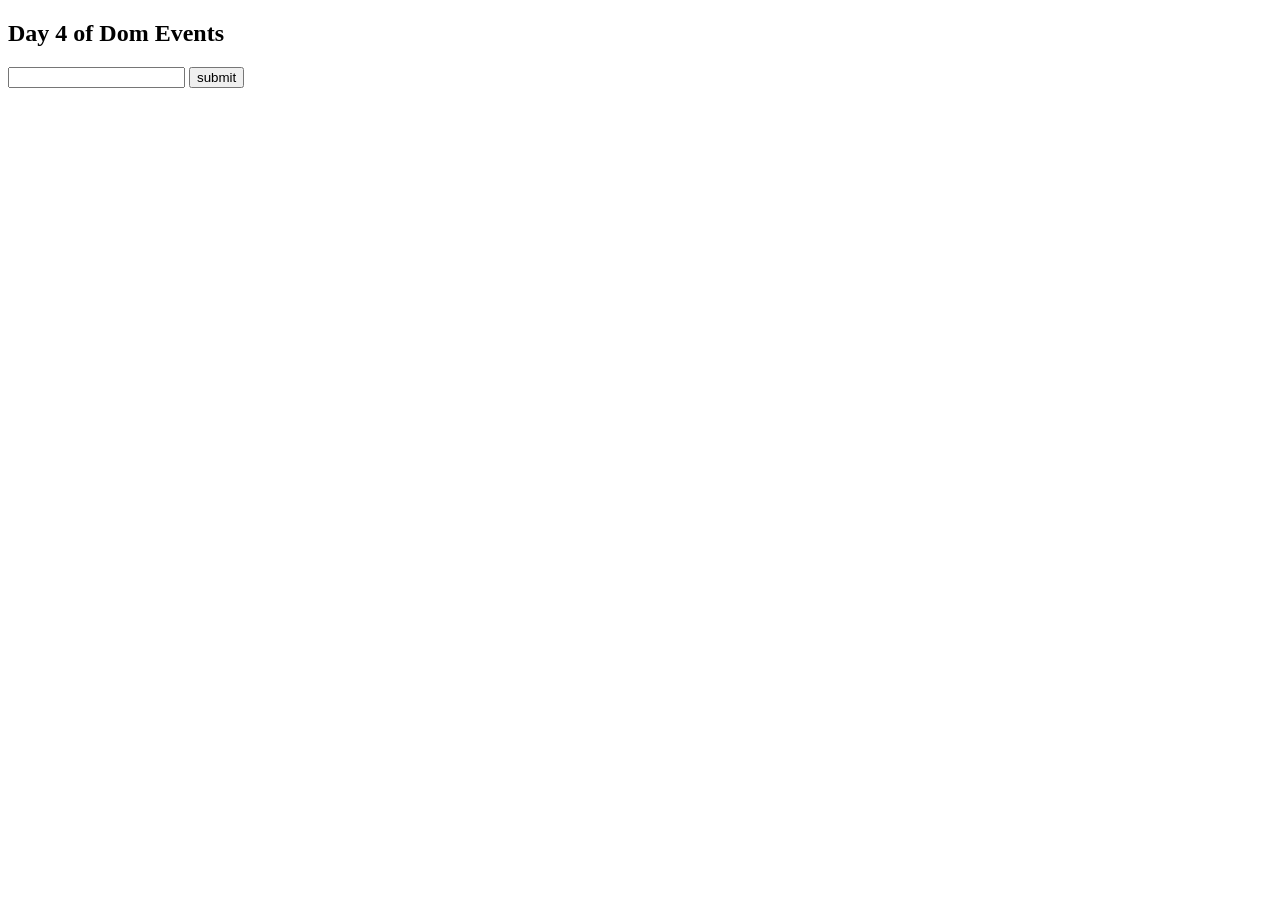
<file: Day 4/index.html>
<!DOCTYPE html>
<html lang="en">
<head>
    <meta charset="UTF-8">
    <meta name="viewport" content="width=device-width, initial-scale=1.0">
    <title>Day 4 of Dom : Events</title>
</head>
<body>
    <h2>Day 4 of Dom Events</h2>

    <form id="form">
 <input type="text"  id="txt">
    <button type="button" id="btn1">
        <span>submit</span>
    </button>

    </form>
   
    <script src="./js/script.js"></script>
    
</body>
</html>
</file>
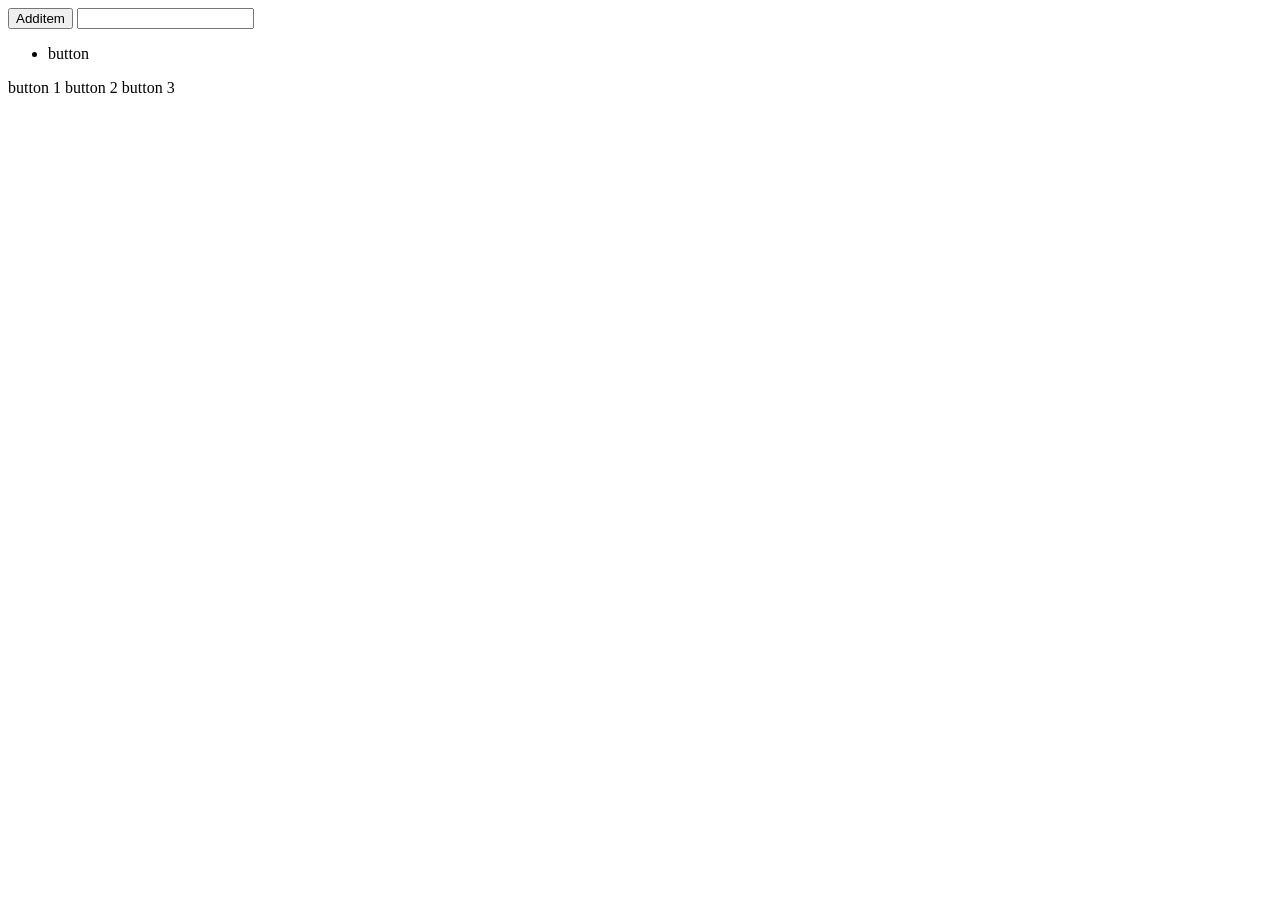
<file: Day 5/index.html>
<!DOCTYPE html>
<html lang="en">
  <head>
    <meta charset="UTF-8" />
    <meta name="viewport" content="width=device-width, initial-scale=1.0" />
    <title>Day 5 Event Bubbling & Event Delegation 🔥</title>
  </head>
  <body>
    
    <button type="button" id="addbtn">Additem</button>
    <input type="text"  id="txt">

    <ul id="list">
      <li id="mylist">button</li>
    </ul>

    <div id="btns">
      <buton class="btn">button 1</buton>
      <buton class="btn">button 2</buton>
      <buton class="btn">button 3</buton>
    </div>

    <script src="./js/script.js"></script>
  </body>
</html>
</file>
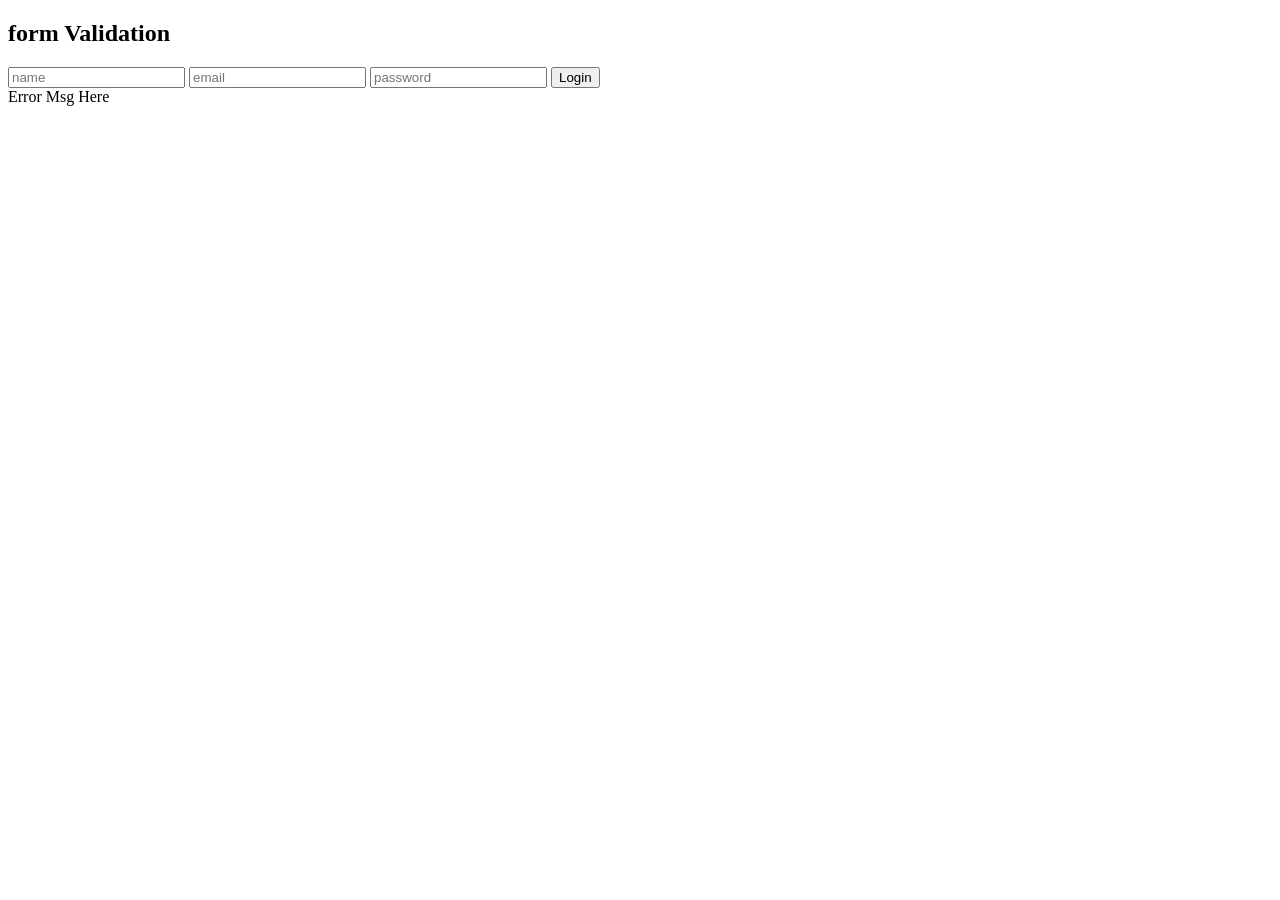
<file: Day 6/index.html>
<!DOCTYPE html>
<html lang="en">
<head>
    <meta charset="UTF-8">
    <meta name="viewport" content="width=device-width, initial-scale=1.0">
    <title>Form Validation</title>
</head>
<body>
  <h2>form Validation</h2>
    <form id="form">
        <input type="text"  id="name" placeholder="name">
        <input type="email"  id="email" placeholder="email">
        <input type="password"  id="password" placeholder="password">
        <button type="submit">Login</button>
    </form>

    <div id="errormsg">Error Msg Here  </div>
    
    <script src="./js/script.js"></script>
</body>
</html>
</file>
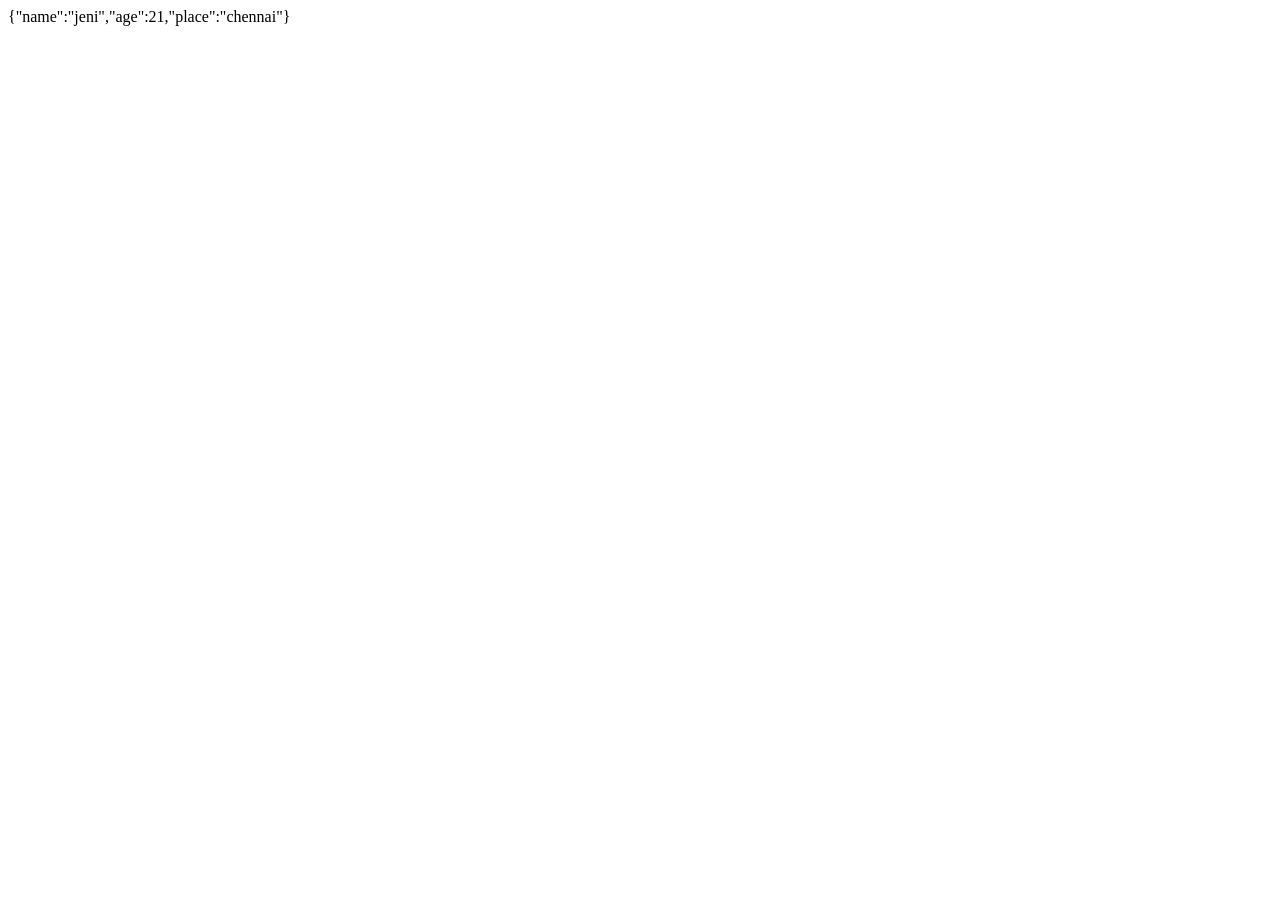
<file: Day 7/index.html>
<!DOCTYPE html>
<html lang="en">
<head>
    <meta charset="UTF-8">
    <meta name="viewport" content="width=device-width, initial-scale=1.0">
    <title>Local Storage and Session Storage</title>
</head>
<body>
    
    <div id="todos">

    </div>

    <script src="./js/script.js"></script>
</body>
</html>
</file>
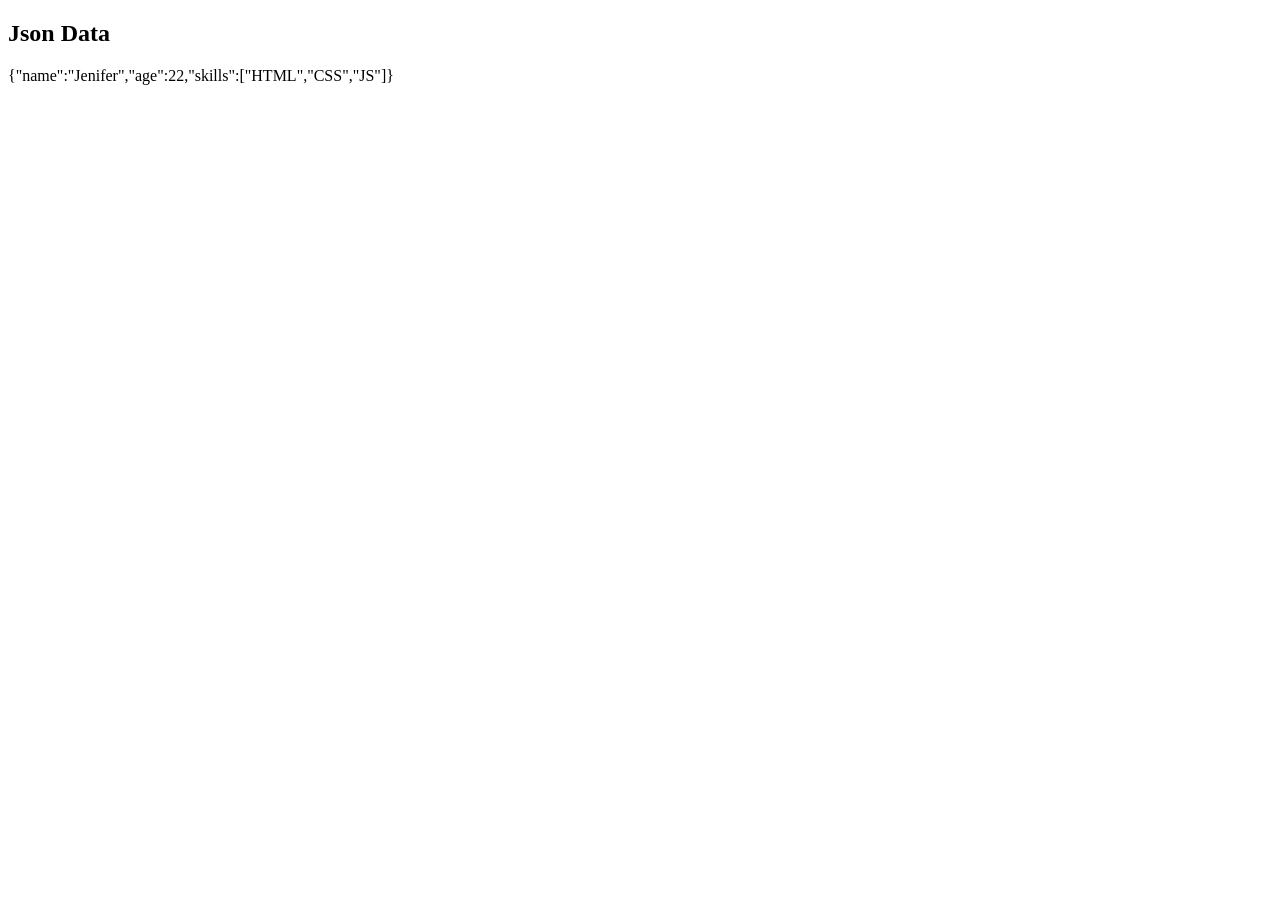
<file: Day 8/index.html>
<!DOCTYPE html>
<html lang="en">
<head>
    <meta charset="UTF-8">
    <meta name="viewport" content="width=device-width, initial-scale=1.0">
    <title>Json</title>
</head>
<body>
    <h2>Json Data </h2>
    

    <script src="./js/script.js"></script>
</body>
</html>
</file>
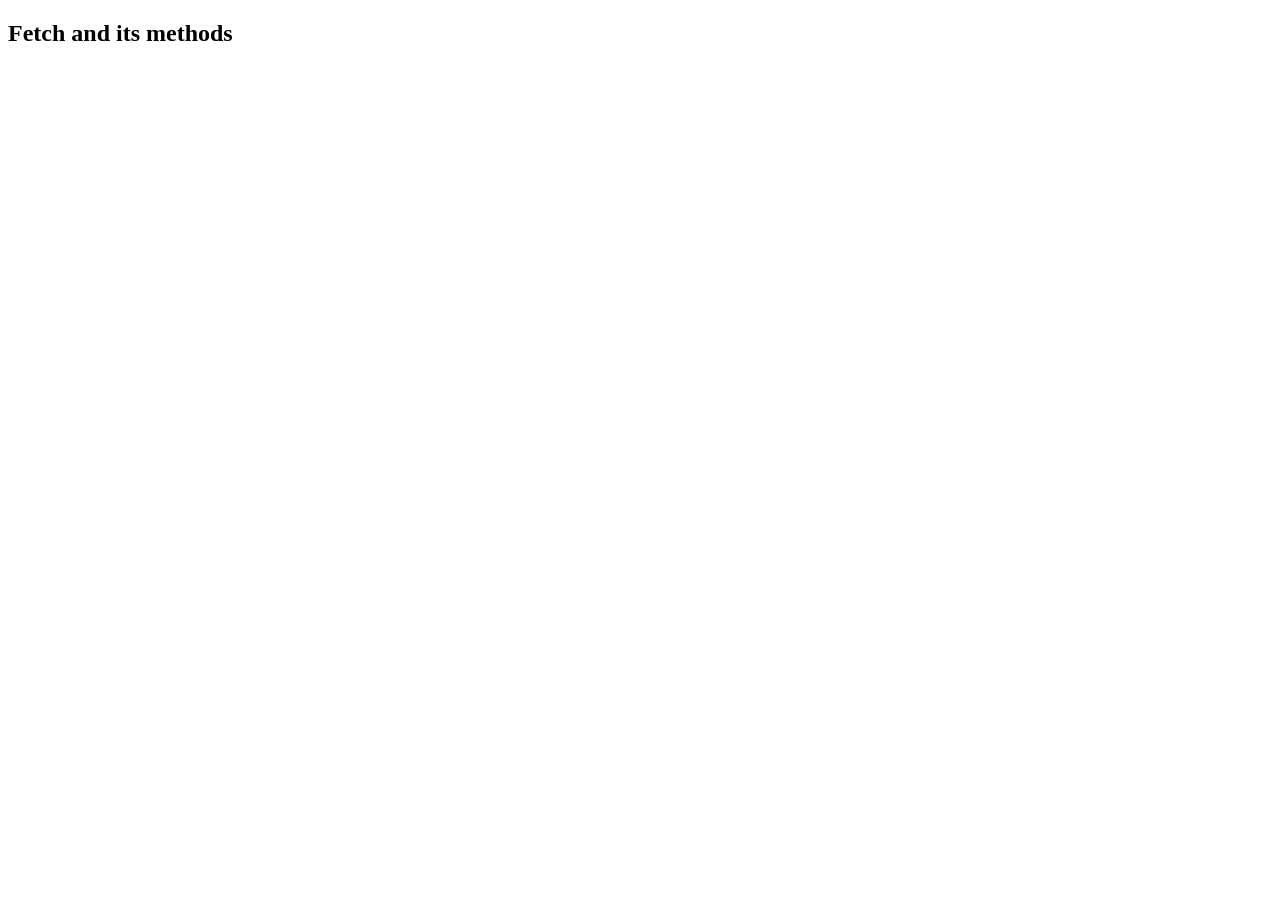
<file: Day 9/index.html>
<!DOCTYPE html>
<html lang="en">
<head>
    <meta charset="UTF-8">
    <meta name="viewport" content="width=device-width, initial-scale=1.0">
    <title>Fetch and its methods</title>
</head>
<body>
    <h2>Fetch and its methods</h2>

    <div id="getvalue">

    </div>
    

    <script src="./js/script.js"></script>
</body>
</html>
</file>
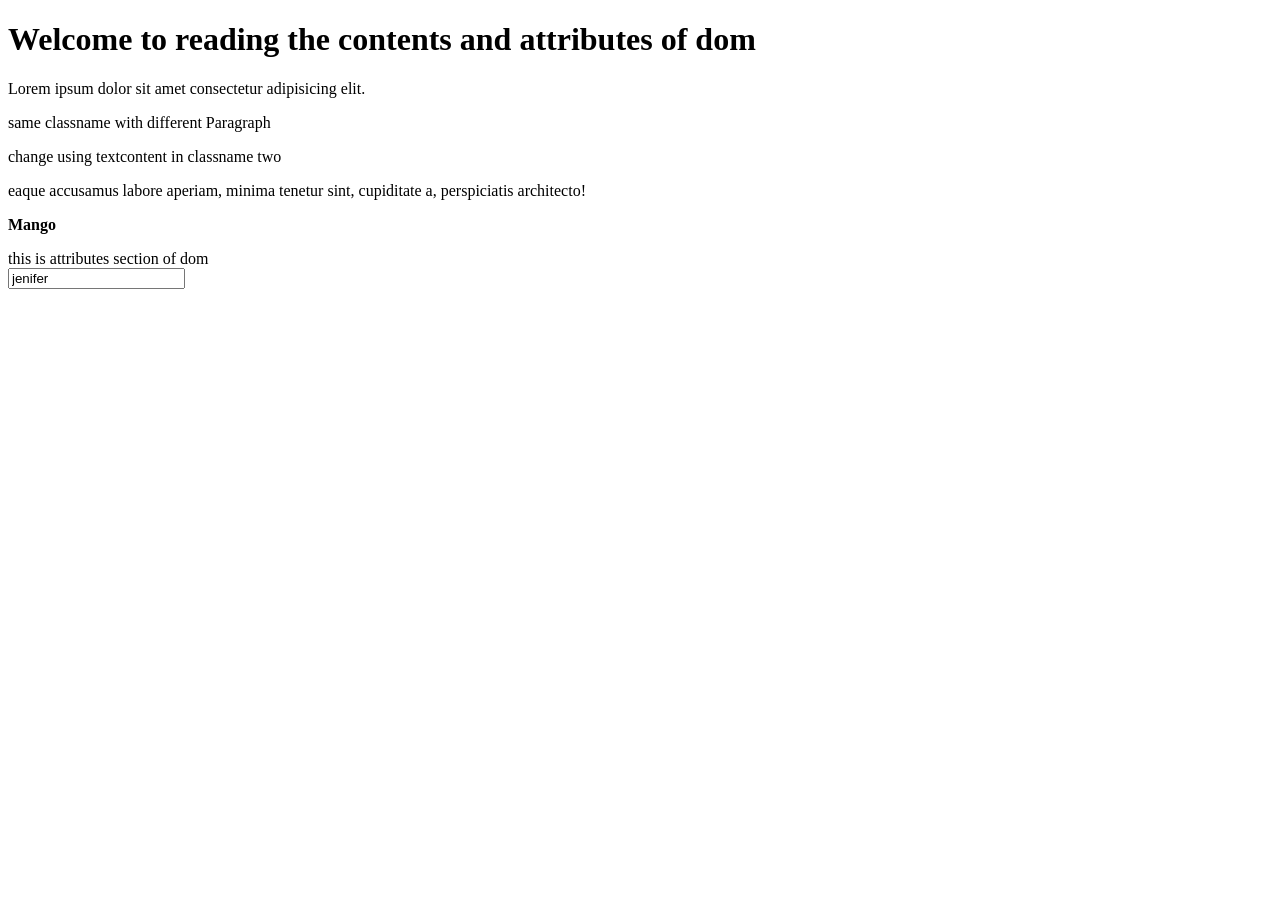
<file: Day 1/index2.html>
<!DOCTYPE html>
<html lang="en">
<head>
    <meta charset="UTF-8">
    <meta name="viewport" content="width=device-width, initial-scale=1.0">
    <title>Reading the contents and attributes</title>
</head>
<body>
    <h1>Welcome to reading the contents and attributes of dom</h1>

    <p class="one">Lorem ipsum dolor sit amet consectetur adipisicing elit.</p>
    <p class="one">same classname with different Paragraph</p>
        <p class="two">Soluta blanditiis ipsam error ut tempore facere minus doloribus autem ab </p> 
      <p class="three">eaque accusamus labore aperiam, minima tenetur sint, cupiditate a, perspiciatis architecto!</p>  
      <p class="fruit">apple</p>

  <div id="div1">this is attributes section of dom</div>
  <input type="text" id="name" value="jenifer">

    <script src="./js/script1.js"></script>
</body>
</html>
</file>
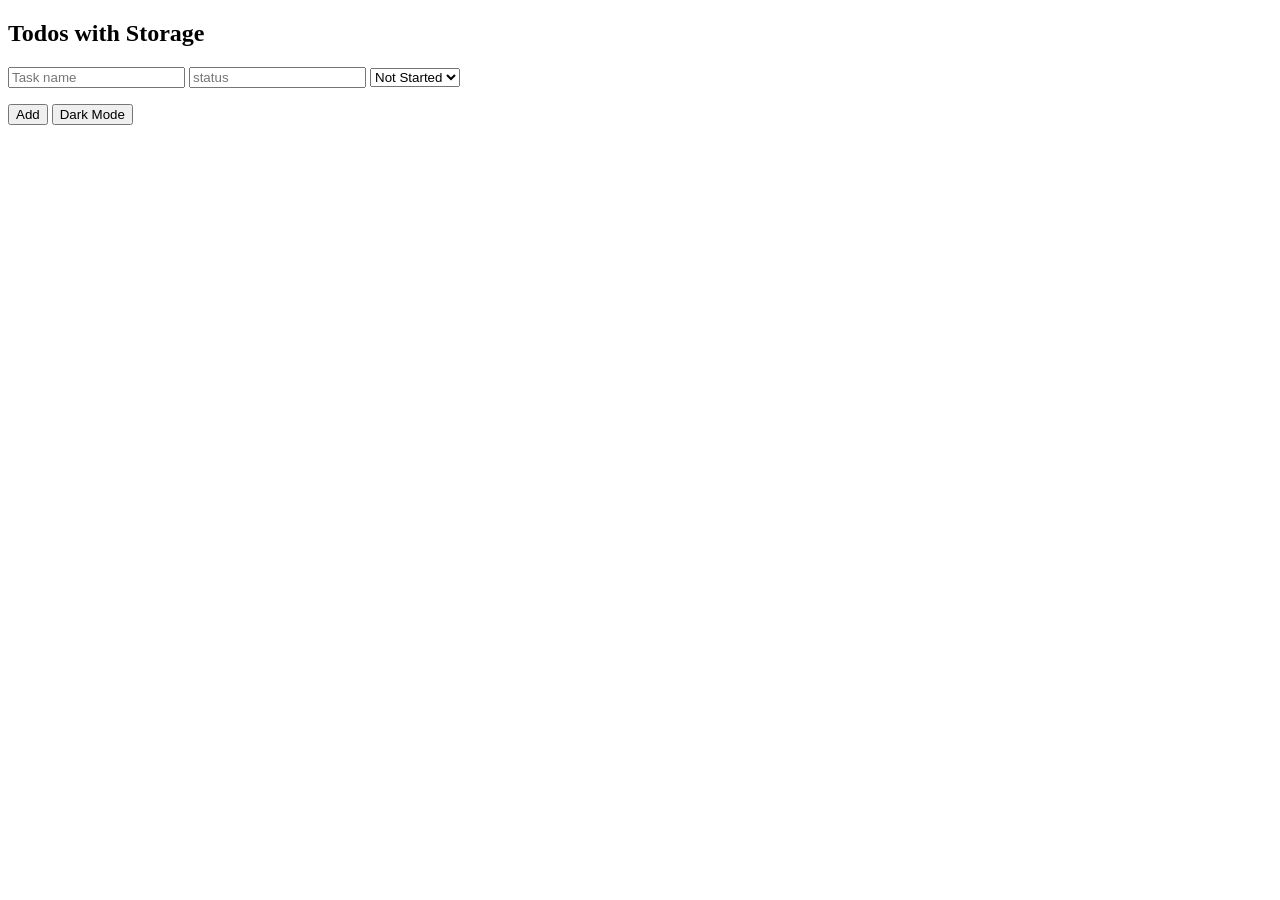
<file: Day 7/index1.html>
<!DOCTYPE html>
<html lang="en">
<head>
    <meta charset="UTF-8">
    <meta name="viewport" content="width=device-width, initial-scale=1.0">
    <title>Todo with storage</title>
    <link rel="stylesheet" href="./css/stye.css">
</head>
<body id="body">
    <h2>Todos with Storage</h2>
    <input type="text"  id="task" placeholder="Task name">
    <input type="text"  id="status" placeholder="status">
    <select  id="status1">
        <option value="not started">Not Started</option>
        <option value="pending">Pending</option>
        <option value="Completed">Completed</option>
    </select>
    <p  id="showstatus"> </p>
    <button type="button" id="add">Add</button>
    <button type="button" id="toggle">Dark Mode</button>
    <ul id="list">

    </ul>
    
    <script src="./js/script1.js"></script>
</body>
</html>
</file>
<file: Day 7/css/stye.css>
.togglebtn {
    background-color: black;
    color: white;
}
</file>
